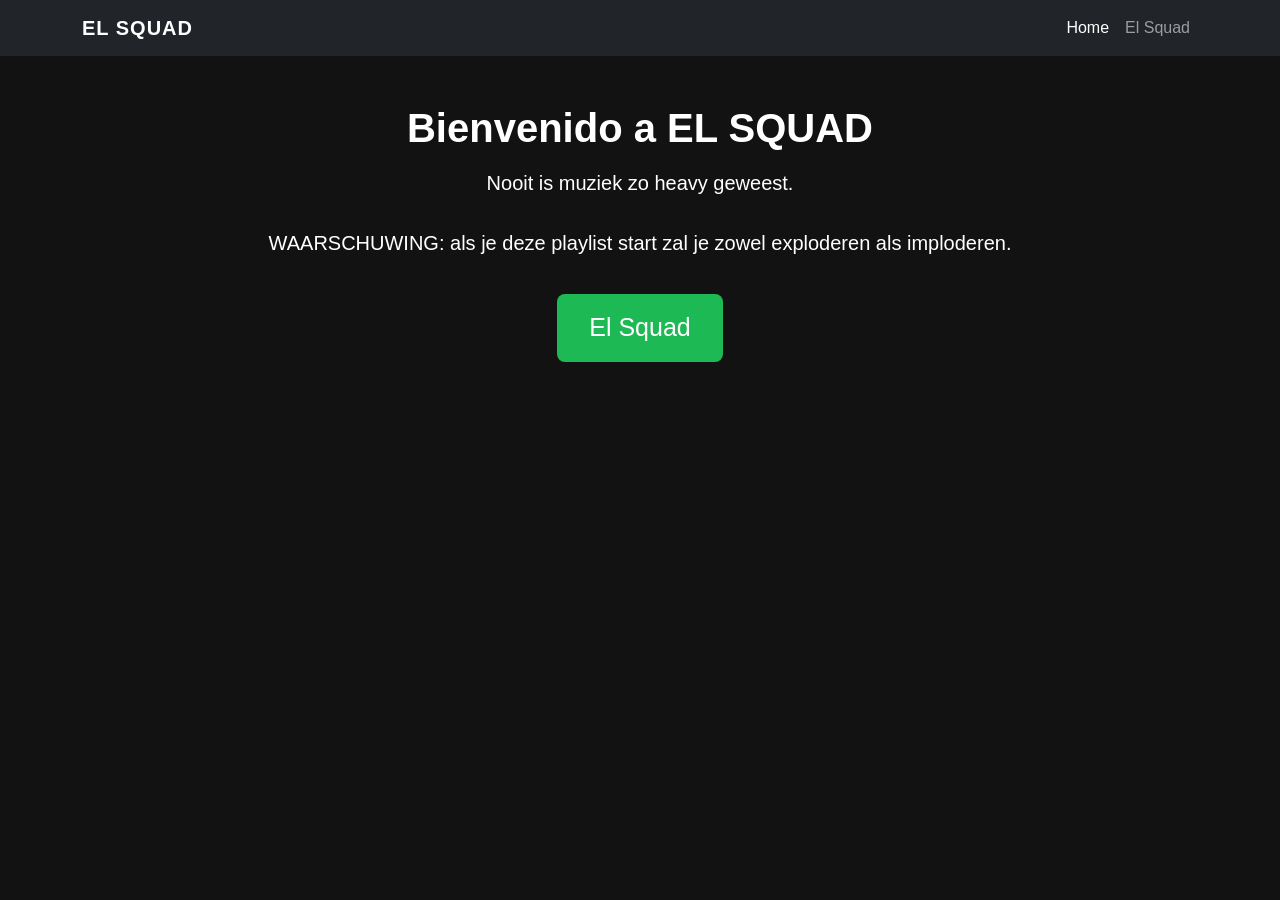
<file: index.html>
<!DOCTYPE html>
<html lang="nl">
<head>
    <meta charset="UTF-8">
    <meta name="viewport" content="width=device-width, initial-scale=1.0">
    <meta name="description" content="Bangers, playlist, spotify, heavy, el squad">
    <link href="https://cdn.jsdelivr.net/npm/bootstrap@5.3.2/dist/css/bootstrap.min.css" rel="stylesheet">
    <link rel="stylesheet" href="CSS/style.css">
    <title>El Squad</title>    
</head>
<body>

<header class="navbar navbar-expand-lg navbar-dark bg-dark">
    <div class="container">
        <a class="navbar-brand fw-bold" href="index.html">EL SQUAD</a>

        <!--Hamburger voor mobiel-->
        <button class="navbar-toggler" type="button" data-bs-toggle="collapse" data-bs-target="#navbarNav">
            <span class="navbar-toggler-icon"></span>
        </button>

        <nav class="collapse navbar-collapse" id="navbarNav">
            <ul class="navbar-nav ms-auto">
                <li class="nav-item">
                    <a class="nav-link active" href="index.html">Home</a>
                </li>
                <li class="nav-item">
                    <a class="nav-link" href="bangers.html">El Squad</a>
                </li>
            </ul>
        </nav>
    </div>
</header>

<main class="container text-center mt-5">
    <h1 class="mb-3">Bienvenido a EL SQUAD</h1>
    <p class="lead">
        Nooit is muziek zo heavy geweest.<br>
        <br>
        WAARSCHUWING: als je deze playlist start zal je zowel exploderen als imploderen.
    </p>
    
    <button class="ElKnop" onclick="GaNaarElSquad()">El Squad</button>
    <script>
        function GaNaarElSquad() {
            window.location.href = "bangers.html";
        }
    </script>
</main>

<script src="https://cdn.jsdelivr.net/npm/bootstrap@5.3.2/dist/js/bootstrap.bundle.min.js"></script>

</body>
</html>
</file>
<file: CSS/style.css>
body {
    background-color: #121212;
    color: #ffffff;
    font-family: 'Segoe UI', sans-serif;
}

h1, h2 {
    font-weight: 700;
}

.navbar-brand {
    letter-spacing: 1px;
}

.list-group-item {
    background-color: #1e1e1e;
    color: #ffffff;
    border: none;
}

.list-group-item img {
    border-radius: 6px;
}

.list-group-item strong {
    font-size: 1.1rem;
}

.list-group-item small {
    color: #b3b3b3;
}

.card {
    background-color: #212529;
    color: white;
}

.ElKnop {
    background-color: #1db954;
    border: none;
    color: white;
    padding: 15px 32px;
    text-align: center;
    text-decoration: none;
    display: inline-block;
    font-size: 25px;
    margin-top: 20px;
    cursor: pointer;
    border-radius: 8px;
}

.ElKnop:hover {
    background-color: #09692b;
}
</file>
